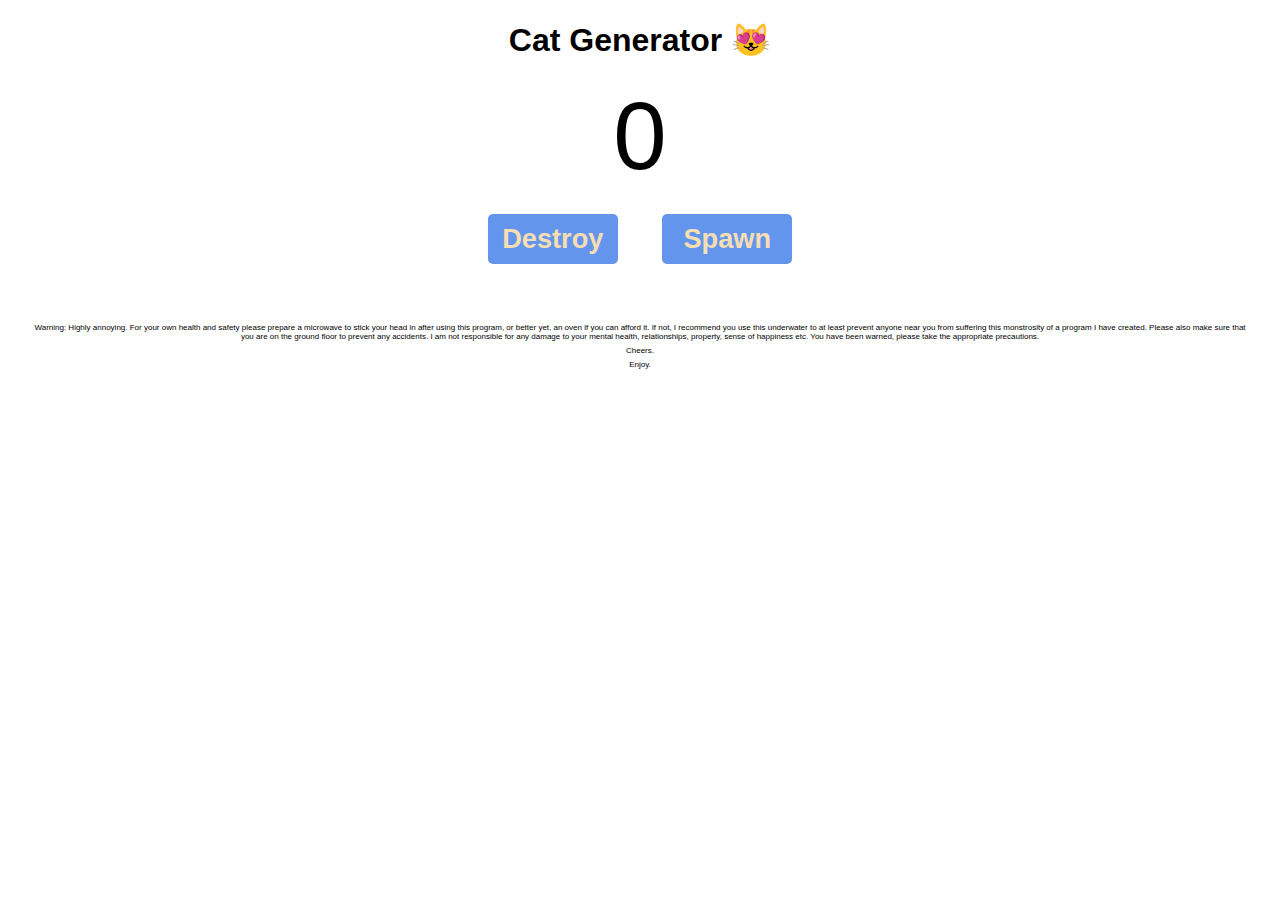
<file: index.html>
<!DOCTYPE html>
<html lang="en">
<head>
    <meta charset="UTF-8">
    <meta name="viewport" content="width=device-width, initial-scale=1.0">
    <link rel="stylesheet" href ="cat counter style.css">
    <title>Cat Generator</title>
</head>
<body>
    <h1>Cat Generator 😻</h1>
    <label id = "countLabel">0</label><br>
    <div id = "buttonContain">
        <button class = "btn" id = "resetBtn">Destroy</button>  
        <button class = "btn" id = increaseBtn>Spawn</button>
    </div>
    <div id = "cats"></div>
    <div id = "meow"></div>
    <p>Warning: Highly annoying. For your own health and safety 
        please prepare a microwave to stick your head in after 
        using this program, or better yet, an oven if you can afford it. 
        If not, I recommend you use this underwater to at least prevent 
        anyone near you from suffering this monstrosity of a program I have created.
        Please also make sure that you are on the ground floor to prevent any accidents. I am 
        not responsible for any damage to your mental health, relationships, property, sense of happiness etc. 
        You have been warned, please take the appropriate precautions.</p>
        <p>Cheers.</p>
        <p>Enjoy.</p>
    <script src = "cat counter index.js"></script>
</body>
</html>
</file>
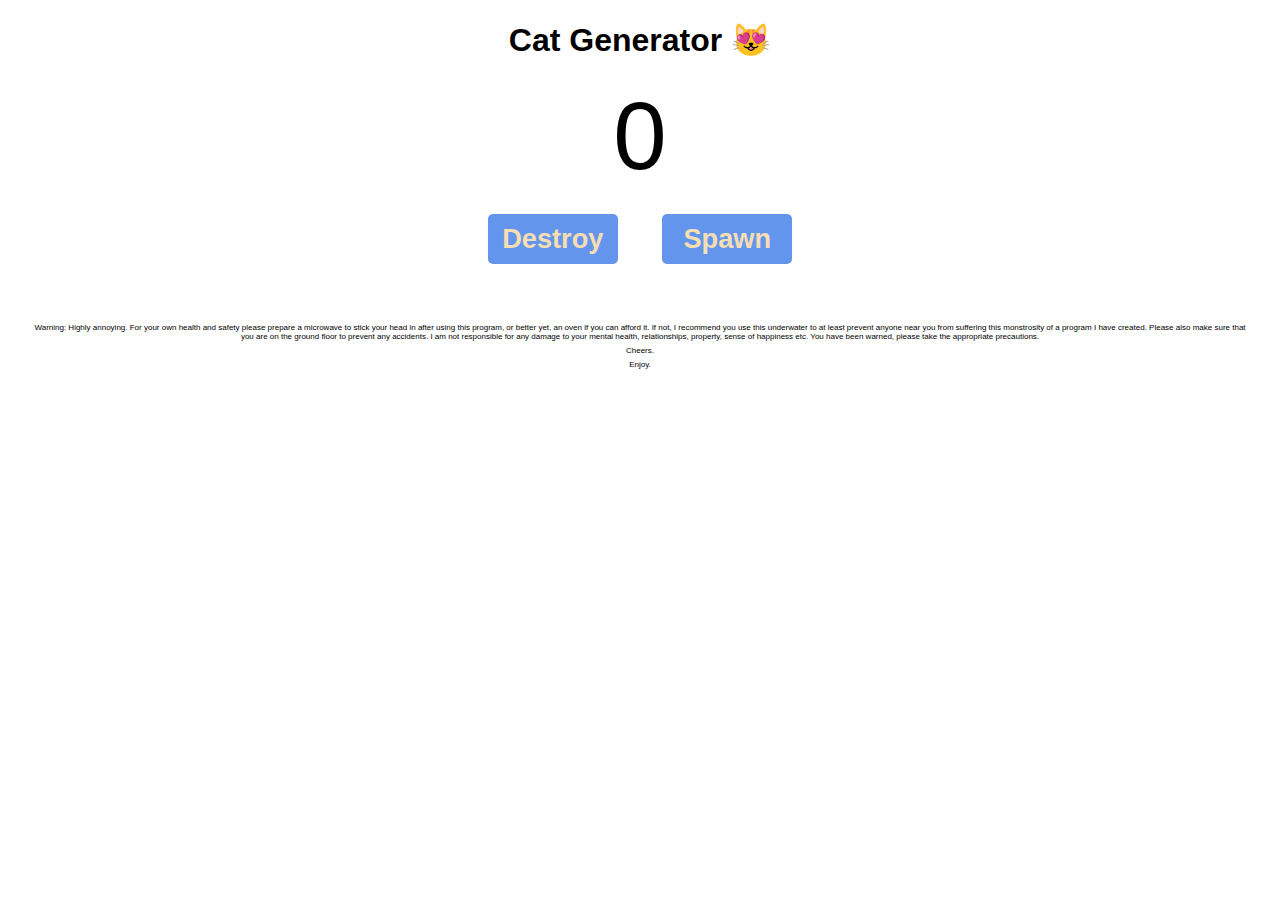
<file: cat counter.html>
<!DOCTYPE html>
<html lang="en">
<head>
    <meta charset="UTF-8">
    <meta name="viewport" content="width=device-width, initial-scale=1.0">
    <title>Document</title>
    <link rel="stylesheet" href ="cat counter style.css">
</head>
<body>
    <h1>Cat Generator 😻</h1>
    <label id = "countLabel">0</label><br>
    <div id = "buttonContain">
        <button class = "btn" id = "resetBtn">Destroy</button>  
        <button class = "btn" id = increaseBtn>Spawn</button>
    </div>
    <div id = "cats"></div>
    <div id = "meow"></div>
    <p>Warning: Highly annoying. For your own health and safety 
        please prepare a microwave to stick your head in after 
        using this program, or better yet, an oven if you can afford it. 
        If not, I recommend you use this underwater to at least prevent 
        anyone near you from suffering this monstrosity of a program I have created.
        Please also make sure that you are on the ground floor to prevent any accidents. I am 
        not responsible for any damage to your mental health, relationships, property, sense of happiness etc. 
        You have been warned, please take the appropriate precautions.</p>
        <p>Cheers.</p>
        <p>Enjoy.</p>
    <script src = "cat counter index.js"></script>
</body>
</html>
</file>
<file: cat counter style.css>
* {
    box-sizing: border-box;
  }

body{
    height:100%;
    font-family: 'Gill Sans', 'Gill Sans MT', Calibri, 'Trebuchet MS', sans-serif;
}

h1{
    text-align: center;
    font-family: 'Gill Sans', 'Gill Sans MT', Calibri, 'Trebuchet MS', sans-serif;
}

#countLabel{
    display: block;
    text-align: center;
    font-size: 6rem;
}

#buttonContain{
    text-align: center;
    justify-content: space-between;
}

#cats{
    margin:3vh;
    display:flex;
    flex-wrap: wrap;
    justify-content: center;
    align-items: space-between;
}

p{
    margin: 5px 20px;
    text-align: center;
    font-size: 0.5rem;
}


.btn{
    margin: 5px 20px;
    padding: 5px 10px;
    font-size: clamp(1rem,1.7rem,2rem);
    font-weight: bold;
    width: clamp(60px,130px,200px);
    height:clamp(30px,50px,100px);
    text-align: center;
    background-color:cornflowerblue;
    border-radius: 5px;
    cursor: pointer;
    color: wheat;
    border-color: transparent;
}

.btn:hover{
    background-color: rgb(57, 99, 176);
}
</file>
